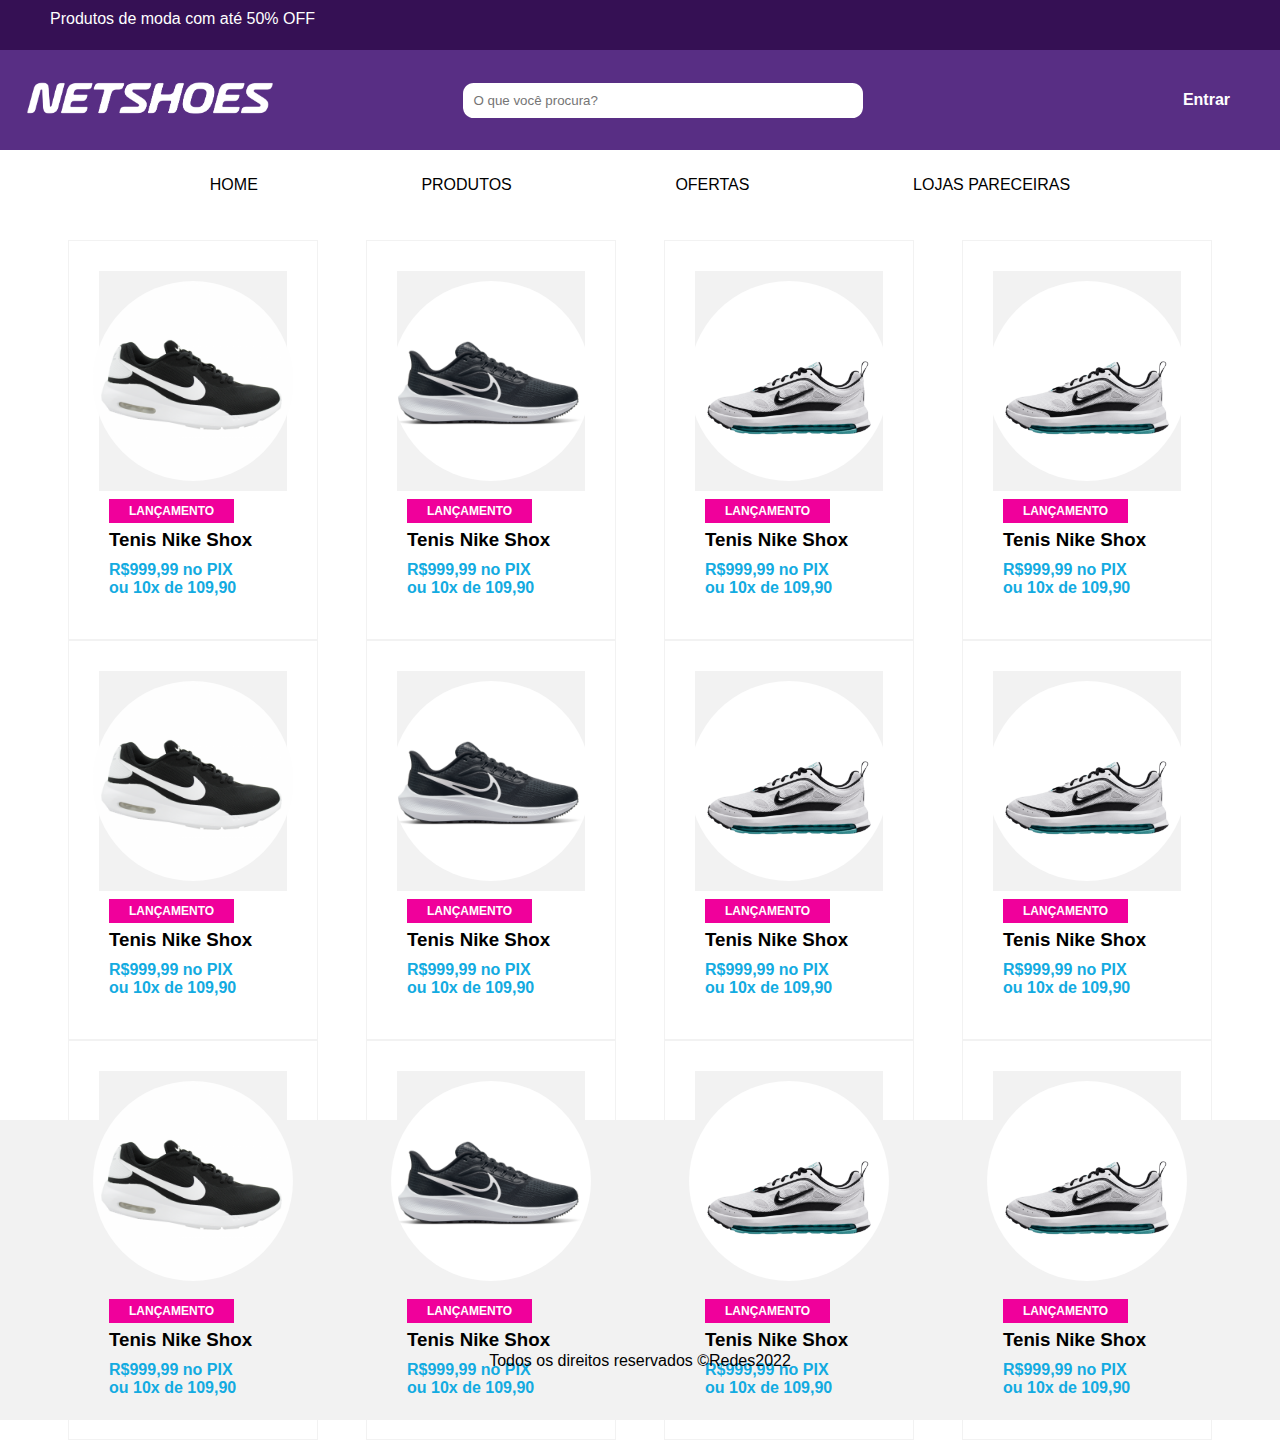
<file: index.html>
<!DOCTYPE html>
<html>
<head>
	<meta charset="utf-8">
	<title>HTML</title>
	<link rel="stylesheet" type="text/css" href="style.css">
</head>

<body>
	<header>
		<div id="topo">
	       <p id="off"> Produtos de moda com até 50% OFF	 </p>	
	    </div>

	    <div id="cabecalho">
			          <div id="logo"> 
			          		<img src="logobg.png">
			          </div>

			        <div id="buscar">
			              <form>
			      	          <input class="buscador" type="text" placeholder="O que você procura?">
			              </form>
			        </div>  

			       <div id="entar">
			       	   <a class="btn_entrar" href="https://google.com"> Entrar </a>
			       </div>

        </div>   


	</header>


	<div id="navigation">

			<a class="menu" href="">HOME</a>
		<a class="menu" href="">PRODUTOS</a>
	    <a class="menu" href="">OFERTAS</a>
	    <a class="menu" href>LOJAS PARECEIRAS</a>
		
	</div>

<main id="principal">
				<div id="cards">
							<div id="produto">
								<img src="tenis.png">
							</div>

							  <div id="desc">
							  	<a id="News" href="netshoes.com.br/tenis-nike-revolution-6-next-nature-feminino-preto+grafite-2IC-4364-304"> LANÇAMENTO</a>
							     	<h3> Tenis Nike Shox</h3>
							     	<p id="preco">R$999,99 no PIX</p>
							     	<p id="preco">ou 10x de 109,90</p>
							     </div>
								</div>

				   <div id="cards">
						        	<div id="produto">
									<img src="tenis2.png">
							   		 </div>

							  <div id="desc">
							  	<a id="News" href="netshoes.com.br/tenis-nike-revolution-6-next-nature-feminino-preto+grafite-2IC-4364-304"> LANÇAMENTO</a>
							     	<h3> Tenis Nike Shox</h3>
							     	<p id="preco">R$999,99 no PIX</p>
							     	<p id="preco">ou 10x de 109,90</p>
							     </div>
								</div>

					<div id="cards">
							<div id="produto">
								<img src="tenis3.png">
								</div>

							  <div id="desc">
							  	<a id="News" href="netshoes.com.br/tenis-nike-revolution-6-next-nature-feminino-preto+grafite-2IC-4364-304"> LANÇAMENTO</a>
							     	<h3> Tenis Nike Shox</h3>
							     	<p id="preco">R$999,99 no PIX</p>
							     	<p id="preco">ou 10x de 109,90</p>
							     </div>
					</div>

					<div id="cards">
							<div id="produto">
								<img src="tenis3.png">
								</div>

							  <div id="desc">
							  	<a id="News" href="netshoes.com.br/tenis-nike-revolution-6-next-nature-feminino-preto+grafite-2IC-4364-304"> LANÇAMENTO</a>
							     	<h3> Tenis Nike Shox</h3>
							     	<p id="preco">R$999,99 no PIX</p>
							     	<p id="preco">ou 10x de 109,90</p>
							     </div>
					</div>

					<div id="cards">
							<div id="produto">
								<img src="tenis.png">
							</div>

							  <div id="desc">
							  	<a id="News" href="netshoes.com.br/tenis-nike-revolution-6-next-nature-feminino-preto+grafite-2IC-4364-304"> LANÇAMENTO</a>
							     	<h3> Tenis Nike Shox</h3>
							     	<p id="preco">R$999,99 no PIX</p>
							     	<p id="preco">ou 10x de 109,90</p>
							     </div>
								</div>

				   <div id="cards">
						        	<div id="produto">
									<img src="tenis2.png">
							   		 </div>

							  <div id="desc">
							  	<a id="News" href="netshoes.com.br/tenis-nike-revolution-6-next-nature-feminino-preto+grafite-2IC-4364-304"> LANÇAMENTO</a>
							     	<h3> Tenis Nike Shox</h3>
							     	<p id="preco">R$999,99 no PIX</p>
							     	<p id="preco">ou 10x de 109,90</p>
							     </div>
								</div>

					<div id="cards">
							<div id="produto">
								<img src="tenis3.png">
								</div>

							  <div id="desc">
							  	<a id="News" href="netshoes.com.br/tenis-nike-revolution-6-next-nature-feminino-preto+grafite-2IC-4364-304"> LANÇAMENTO</a>
							     	<h3> Tenis Nike Shox</h3>
							     	<p id="preco">R$999,99 no PIX</p>
							     	<p id="preco">ou 10x de 109,90</p>
							     </div>
					</div>

					<div id="cards">
							<div id="produto">
								<img src="tenis3.png">
								</div>

							  <div id="desc">
							  	<a id="News" href="netshoes.com.br/tenis-nike-revolution-6-next-nature-feminino-preto+grafite-2IC-4364-304"> LANÇAMENTO</a>
							     	<h3> Tenis Nike Shox</h3>
							     	<p id="preco">R$999,99 no PIX</p>
							     	<p id="preco">ou 10x de 109,90</p>
							     </div>
					</div>


					<div id="cards">
							<div id="produto">
								<img src="tenis.png">
							</div>

							  <div id="desc">
							  	<a id="News" href="netshoes.com.br/tenis-nike-revolution-6-next-nature-feminino-preto+grafite-2IC-4364-304"> LANÇAMENTO</a>
							     	<h3> Tenis Nike Shox</h3>
							     	<p id="preco">R$999,99 no PIX</p>
							     	<p id="preco">ou 10x de 109,90</p>
							     </div>
								</div>

				   <div id="cards">
						        	<div id="produto">
									<img src="tenis2.png">
							   		 </div>

							  <div id="desc">
							  	<a id="News" href="netshoes.com.br/tenis-nike-revolution-6-next-nature-feminino-preto+grafite-2IC-4364-304"> LANÇAMENTO</a>
							     	<h3> Tenis Nike Shox</h3>
							     	<p id="preco">R$999,99 no PIX</p>
							     	<p id="preco">ou 10x de 109,90</p>
							     </div>
								</div>

					<div id="cards">
							<div id="produto">
								<img src="tenis3.png">
								</div>

							  <div id="desc">
							  	<a id="News" href="netshoes.com.br/tenis-nike-revolution-6-next-nature-feminino-preto+grafite-2IC-4364-304"> LANÇAMENTO</a>
							     	<h3> Tenis Nike Shox</h3>
							     	<p id="preco">R$999,99 no PIX</p>
							     	<p id="preco">ou 10x de 109,90</p>
							     </div>
					</div>

					<div id="cards">
							<div id="produto">
								<img src="tenis3.png">
								</div>

							  <div id="desc">
							  	<a id="News" href="netshoes.com.br/tenis-nike-revolution-6-next-nature-feminino-preto+grafite-2IC-4364-304"> LANÇAMENTO</a>
							     	<h3> Tenis Nike Shox</h3>
							     	<p id="preco">R$999,99 no PIX</p>
							     	<p id="preco">ou 10x de 109,90</p>
							     </div>
					</div>
	  </main>
<footer>
	
	<p>Todos os direitos reservados ©Redes2022</p>

</footer>







</body>	
</html>
</file>
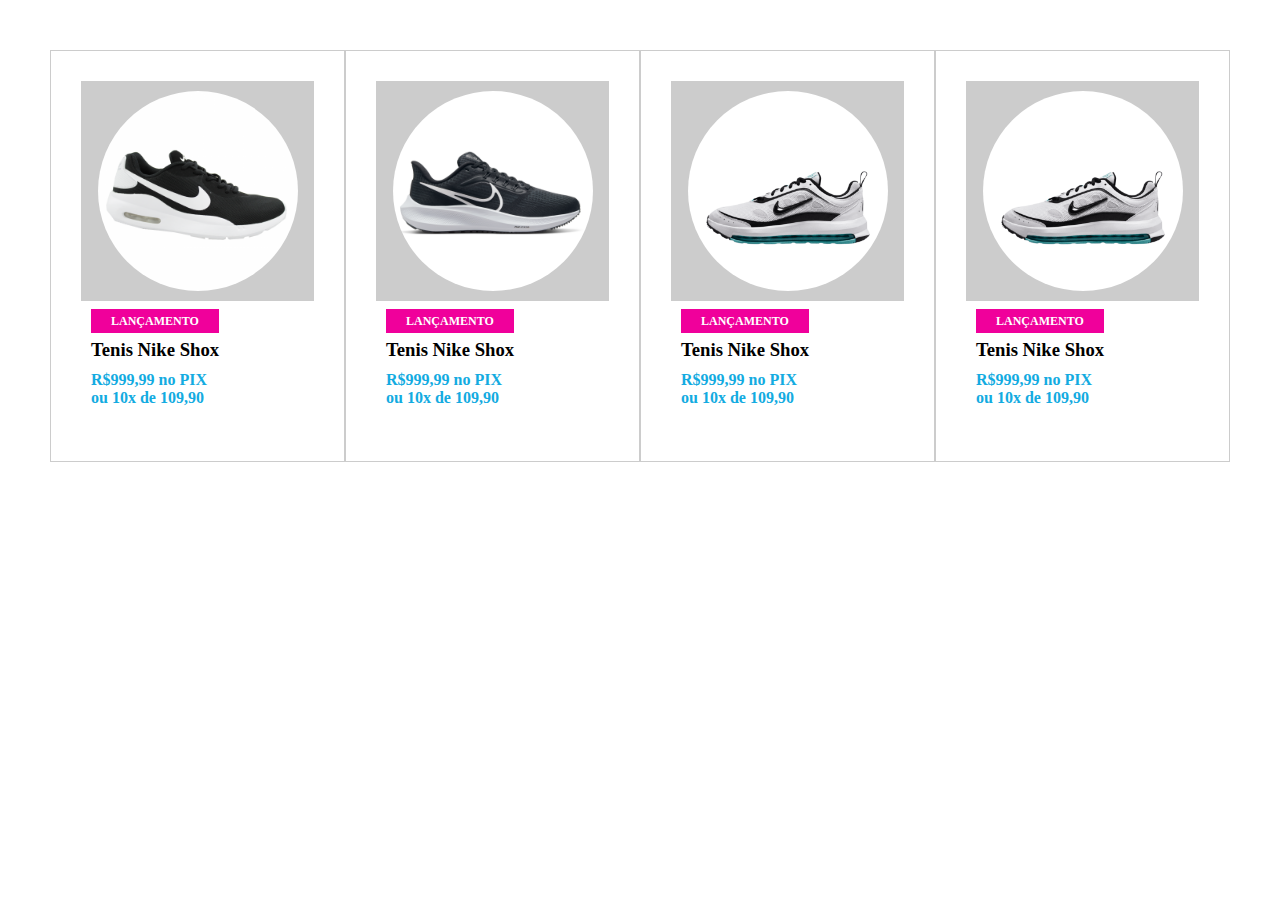
<file: divs.html>
<!DOCTYPE html>
<html>
<head>
	<meta charset="utf-8">
	<title>DIVS</title>
	<style type="text/css">
	*{
		margin: 0;
		padding: 0;
	}

	 body{
	 	padding: 50px;
	 }


	  #cards{
	  	display: flex;
	  	flex-direction: column;
	  	height: 350px;
	  	width: 250px;        
        border: 1px solid #ccc;
        padding: 30px;
      
	  }


 #produto{
 	display: flex;
 	justify-content: center;
	box-sizing: border-box;
	background-color:#ccc;
    padding: 10px;
 }

 #produto img{
   width: 200px;
   border-radius: 50%;
 } 


 #desc{
  padding: 10px;
 }


 #News{
     background-color: rgb(240, 0, 155);
     text-decoration: none;
    color: white;
    padding: 5px 20px;
   font-size: 12px;
  font-weight: 700;
}

     h3{
     	padding-top: 10px;
     	padding-bottom: 10px;
     }

    #preco{
    	color:rgb(19, 171, 225);
    	font-weight: 700;
    }
    #principal{
    	display: flex;
    	justify-content: space-around;
    }
</style>
</head>

<body>
	  <main id="principal">
				<div id="cards">
							<div id="produto">
								<img src="tenis.png">
							</div>

							  <div id="desc">
							  	<a id="News" href="netshoes.com.br/tenis-nike-revolution-6-next-nature-feminino-preto+grafite-2IC-4364-304"> LANÇAMENTO</a>
							     	<h3> Tenis Nike Shox</h3>
							     	<p id="preco">R$999,99 no PIX</p>
							     	<p id="preco">ou 10x de 109,90</p>
							     </div>
								</div>

				   <div id="cards">
						        	<div id="produto">
									<img src="tenis2.png">
							   		 </div>

							  <div id="desc">
							  	<a id="News" href="netshoes.com.br/tenis-nike-revolution-6-next-nature-feminino-preto+grafite-2IC-4364-304"> LANÇAMENTO</a>
							     	<h3> Tenis Nike Shox</h3>
							     	<p id="preco">R$999,99 no PIX</p>
							     	<p id="preco">ou 10x de 109,90</p>
							     </div>
								</div>

					<div id="cards">
							<div id="produto">
								<img src="tenis3.png">
								</div>

							  <div id="desc">
							  	<a id="News" href="netshoes.com.br/tenis-nike-revolution-6-next-nature-feminino-preto+grafite-2IC-4364-304"> LANÇAMENTO</a>
							     	<h3> Tenis Nike Shox</h3>
							     	<p id="preco">R$999,99 no PIX</p>
							     	<p id="preco">ou 10x de 109,90</p>
							     </div>
					</div>

					<div id="cards">
							<div id="produto">
								<img src="tenis3.png">
								</div>

							  <div id="desc">
							  	<a id="News" href="netshoes.com.br/tenis-nike-revolution-6-next-nature-feminino-preto+grafite-2IC-4364-304"> LANÇAMENTO</a>
							     	<h3> Tenis Nike Shox</h3>
							     	<p id="preco">R$999,99 no PIX</p>
							     	<p id="preco">ou 10x de 109,90</p>
							     </div>
					</div>
	  </main>



</body>








</body>
</html>
</file>
<file: style.css>
*{ 
    margin: 0;
    padding: 0;
    font-family: arial;
    box-sizing: border-box;
}

header{ 
    height:150px;
    background-color: rgb(53, 16, 84);
 }

#topo{
	height:50px;
	padding:10px;
}
#off{
	color: white;
	margin-left: 40px;
}

 #cabecalho{ 
 	height: 100px;
 	display: flex;
 	align-items: center;
 	justify-content: space-between;
    background-color: rgb(88, 46, 132);
 }

#logo{
	width:35%;
}

#buscar{
   width:55%;
}

.buscador{
	width:400px;
	padding:10px;
	border-radius:0.8em;
	border: none;
}

#entrar{
	width:10%;
}

.btn_entrar{
	 color:white;
	 font-weight:700;
	 text-decoration:none;
	 padding-right: 50px;
}

#logo img {
	width:300px;
}



 #navigation{
   height: 70px;
   width: 80%;
   margin: 0 auto;
   display: flex;
   justify-content: space-around;
   align-items: center;
 }

.menu{
	color:black;
	text-decoration:none;
	padding: 10px 20px;
	border-radius: 0.8em;
}
.menu:hover{
	background-color: #f2f2f2;
}




		 #cards{
			  	display: flex;
			  	flex-direction: column;
			  	height: 400px;
			  	width: 250px;        
		        border: 1px solid #f2f2f2;
		        padding: 30px;
		        transition: 0.2s;
		      }
 #cards:hover{
 	background-color: #f2f2f2;
 	box-shadow: 5px 1px 1px 1px rgba(0, 0, 0, 0.3);
 }

		 #produto{
		 	display: flex;
		 	justify-content: center;
			box-sizing: border-box;
			background-color:#f2f2f2;
		    padding: 10px;
		 }

		 #produto img{
		   width: 200px;
		   border-radius: 50%;
		 } 


		 #desc{
		  padding: 10px;
		 }


		 #News{
		     background-color: rgb(240, 0, 155);
		     text-decoration: none;
		    color: white;
		    padding: 5px 20px;
		   font-size: 12px;
		  font-weight: 700;
		}

		     h3{
		     	padding-top: 10px;
		     	padding-bottom: 10px;
		     }

		    #preco{
		    	color:rgb(19, 171, 225);
		    	font-weight: 700;
		    }
		    #principal{
		    	padding: 20px;
		    	height: 900px;
		    	display: flex;
		    	justify-content: space-evenly;
		    	flex-wrap: wrap;
		    }


		    footer{
		    	background-color: #f2f2f2;
		    	height: 300px;
		    	display: flex;
		    	align-items: flex-end;
		    	justify-content: center;
		    }

		     footer p{
		     	padding-bottom: 50px;
		     }
</file>
